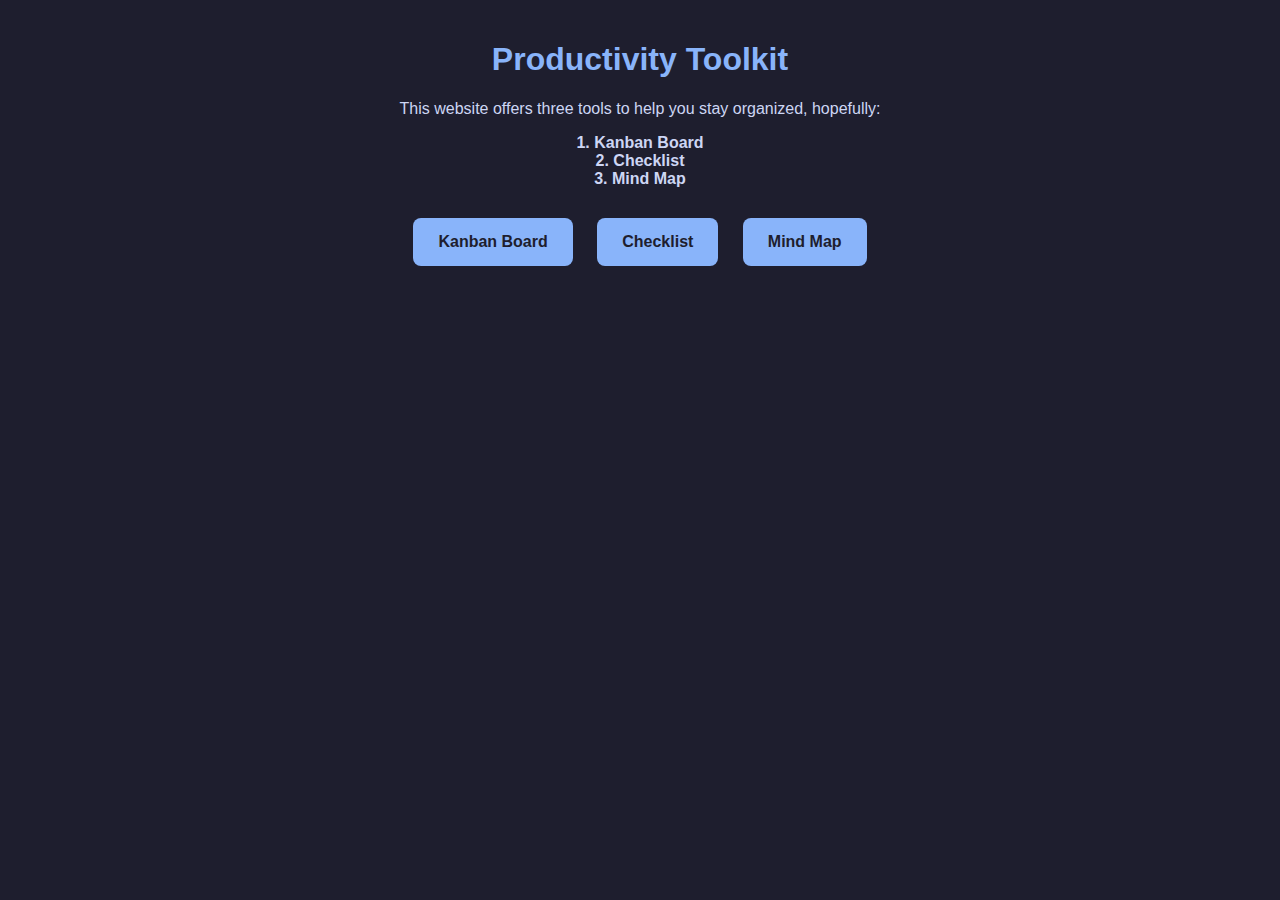
<file: index.html>
<!DOCTYPE html>
<html lang="en">
<head>
  <meta charset="UTF-8" />
  <title>Productivity Stuff</title>
  <link rel="stylesheet" href="style.css" />
</head>
<body>
  <h1>Productivity Toolkit</h1>
  <p>This website offers three tools to help you stay organized, hopefully:</p>
  <div>
  <div><strong>1. Kanban Board</strong></div>
  <div><strong>2. Checklist</strong></div>
  <div><strong>3. Mind Map</strong></div>
</div>

  <div class="nav-buttons">
    <a href="kanban.html">Kanban Board</a>
    <a href="checklist.html">Checklist</a>
    <a href="mindmap.html">Mind Map</a>
  </div>
</body>
</html>
</file>
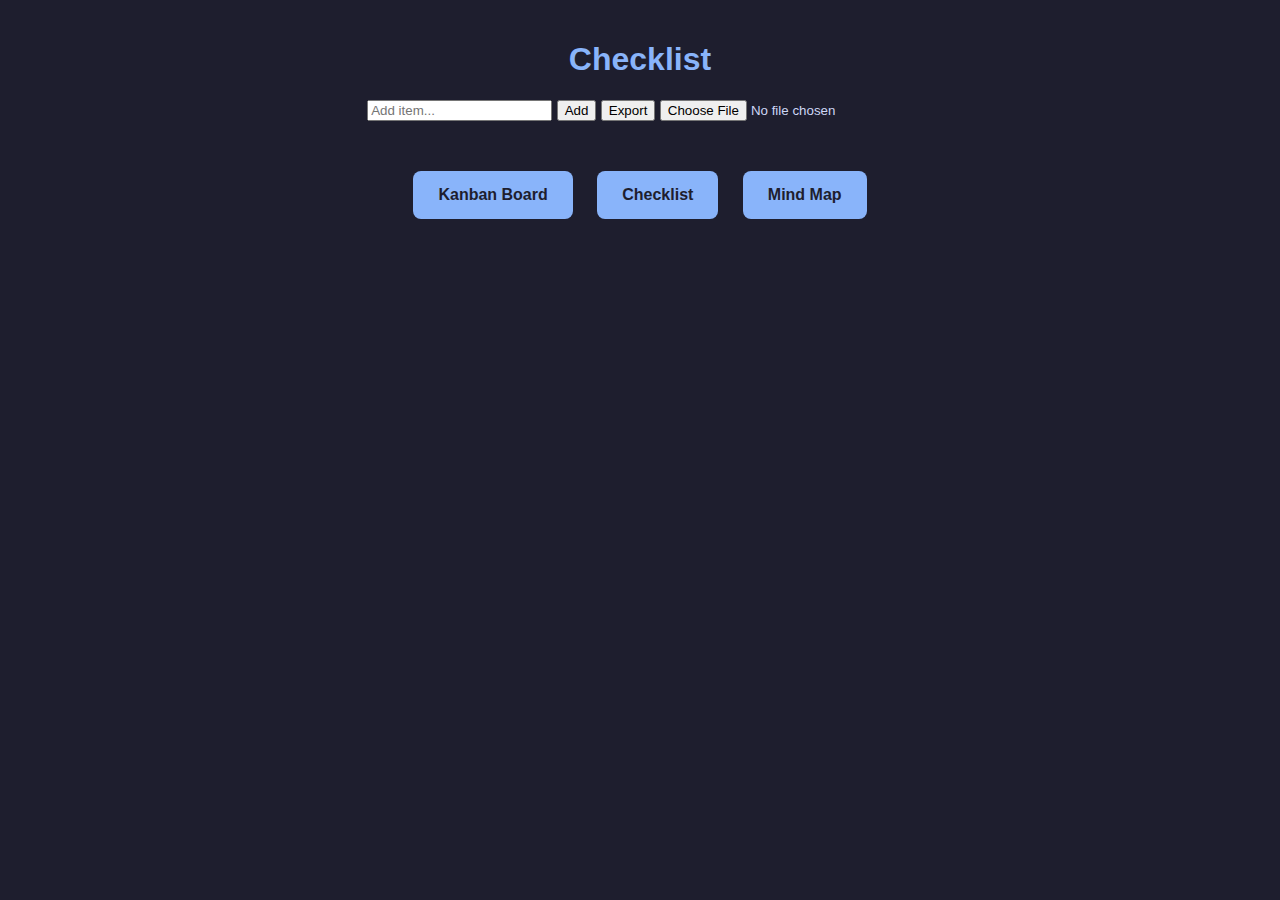
<file: checklist.html>
<!DOCTYPE html>
<html lang="en">
<head>
  <meta charset="UTF-8" />
  <title>Checklist</title>
  <link rel="stylesheet" href="style.css" />
</head>
<body>
  <h1>Checklist</h1>
  <input type="text" id="check-input" placeholder="Add item..." />
  <button onclick="addItem()">Add</button>
  <button onclick="exportChecklist()">Export</button>
  <input type="file" onchange="importChecklist(event)" />
  <ul id="checklist"></ul>
  <script src="checklist.js"></script>
  <div class="nav-buttons" style="margin-top: 40px;">
  <a href="kanban.html">Kanban Board</a>
  <a href="checklist.html">Checklist</a>
  <a href="mindmap.html">Mind Map</a>
</div>

</body>
</html>
</file>
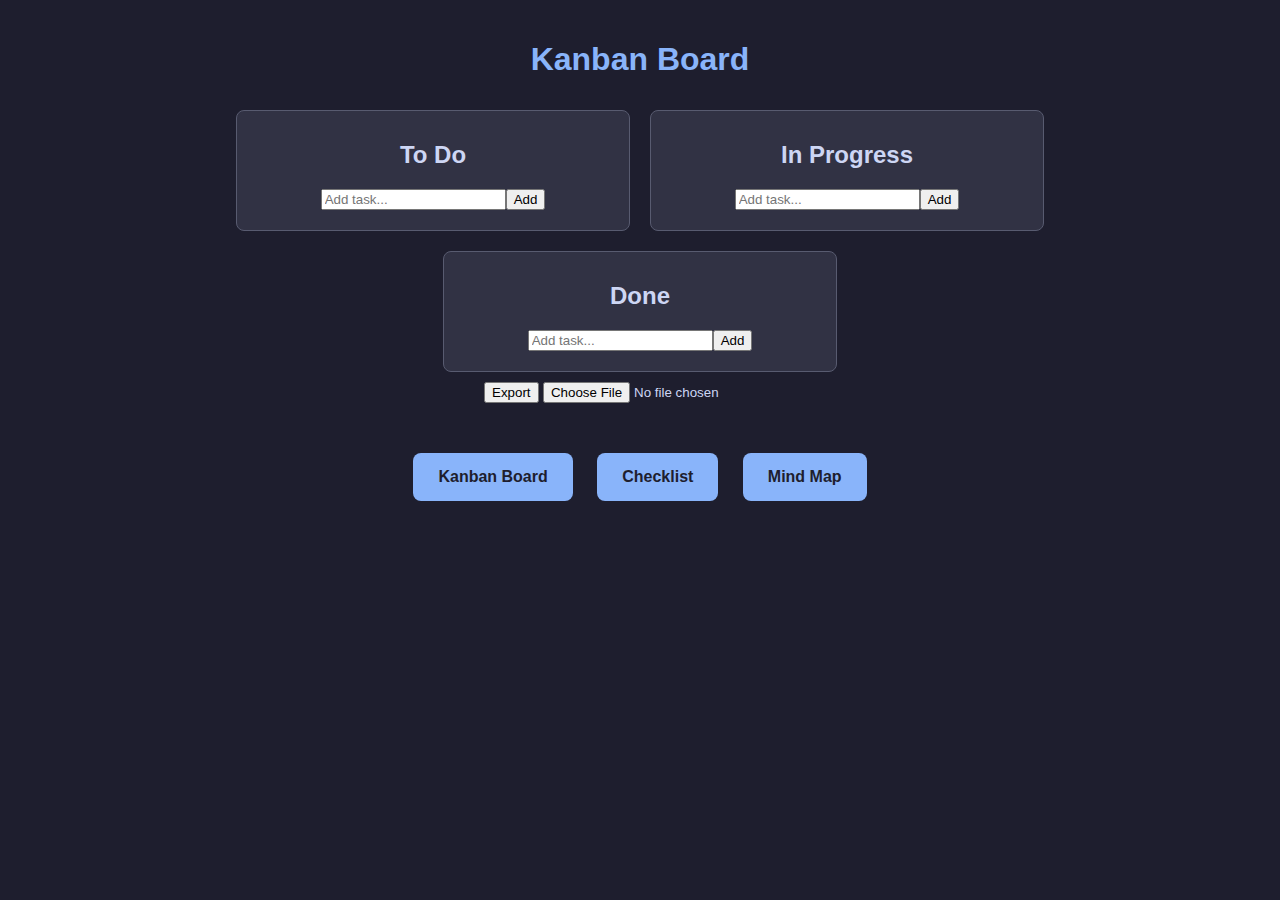
<file: kanban.html>
<!DOCTYPE html>
<html lang="en">
<head>
  <meta charset="UTF-8" />
  <title>Kanban Board</title>
  <link rel="stylesheet" href="style.css" />
</head>
<body>
  <h1>Kanban Board</h1>
  <div id="kanban-board"></div>
  <button onclick="exportKanban()">Export</button>
  <input type="file" onchange="importKanban(event)" />
  <script src="kanban.js"></script>
  <div class="nav-buttons" style="margin-top: 40px;">
  <a href="kanban.html">Kanban Board</a>
  <a href="checklist.html">Checklist</a>
  <a href="mindmap.html">Mind Map</a>
</div>

</body>
</html>
</file>
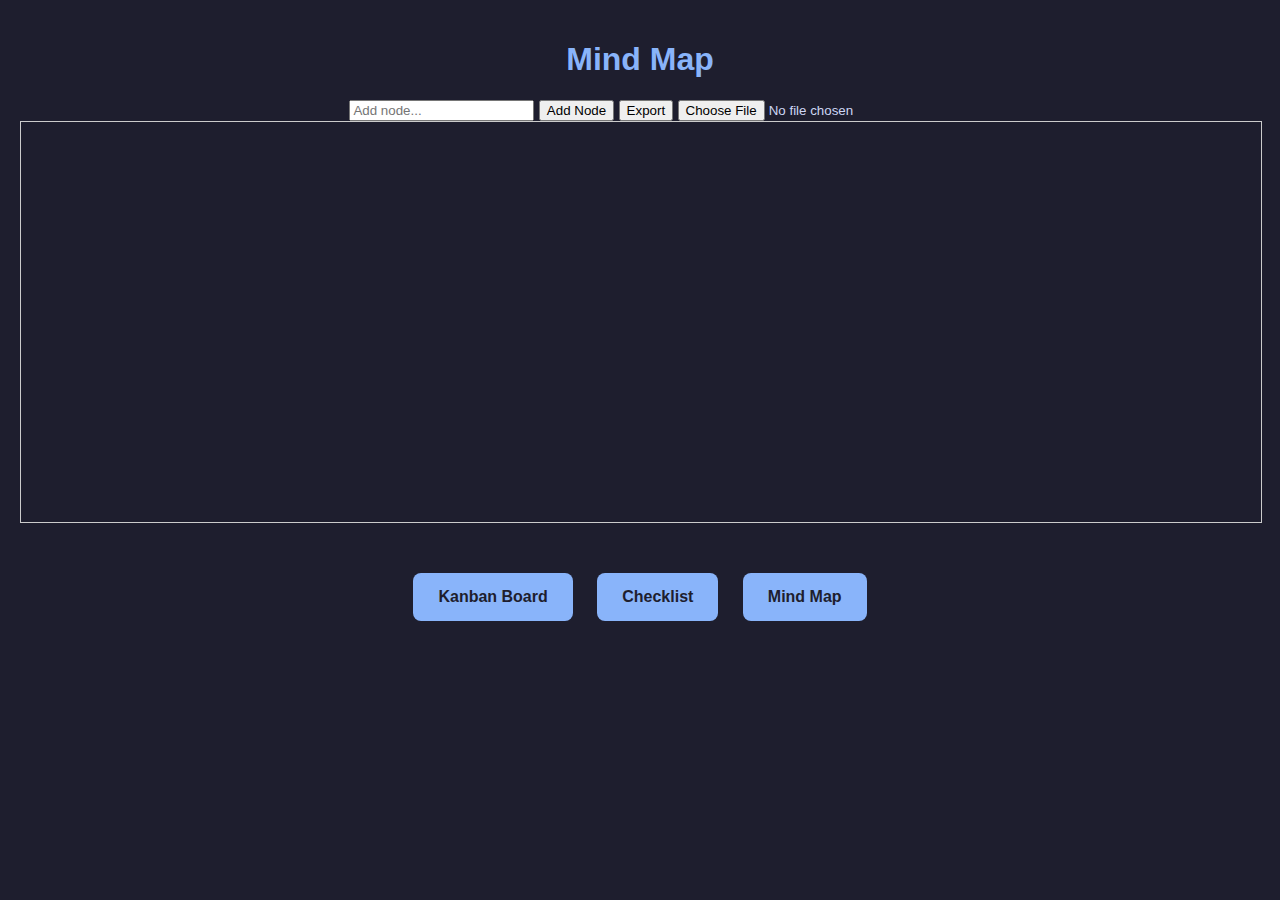
<file: mindmap.html>
<!DOCTYPE html>
<html lang="en">
<head>
  <meta charset="UTF-8" />
  <title>Mind Map</title>
  <link rel="stylesheet" href="style.css" />
</head>
<body>
  <h1>Mind Map</h1>
  <input type="text" id="node-input" placeholder="Add node..." />
  <button onclick="addNode()">Add Node</button>
  <button onclick="exportMindMap()">Export</button>
  <input type="file" onchange="importMindMap(event)" />
  <div id="mindmap-area" style="position:relative; width:100%; height:400px; border:1px solid #ccc;"></div>
  <script src="mindmap.js"></script>
  <div class="nav-buttons" style="margin-top: 40px;">
  <a href="kanban.html">Kanban Board</a>
  <a href="checklist.html">Checklist</a>
  <a href="mindmap.html">Mind Map</a>
</div>

</body>
</html>
</file>
<file: style.css>
body {
    font-family: Arial, sans-serif;
    background-color: #1e1e2e;
    margin: 0;
    padding: 20px;
    text-align: center;
    color: #cdd6f4;
}

h1 {
    color: #89b4fa;
}

.nav-buttons {
    margin: 20px 0;
}

.nav-buttons a {
    display: inline-block;
    margin: 10px;
    padding: 15px 25px;
    background-color: #89b4fa;
    color: #1e1e2e;
    text-decoration: none;
    border-radius: 8px;
    font-weight: bold;
}

.nav-buttons a:hover {
    background-color: #74c7ec;
}

.container {
    max-width: 800px;
    margin: auto;
    text-align: left;
}

.kanban-column {
    border: 1px solid #585b70;
    padding: 10px;
    margin: 10px;
    display: inline-block;
    vertical-align: top;
    width: 30%;
    background-color: #313244;
    color: #cdd6f4;
    border-radius: 8px;
}

.task-list {
    margin-top: 10px;
}

.task-box {
    background-color: #45475a;
    padding: 8px;
    margin: 5px 0;
    border-radius: 5px;
    display: flex;
    justify-content: space-between;
    align-items: center;
    color: #cdd6f4;
}

#checklist {
list-style-type: none;
padding-left: 0;
}

#checklist li {
background-color: #45475a;
padding: 8px;
margin: 5px 0;
border-radius: 5px;
display: flex;
justify-content: space-between;
align-items: center;
color: #cdd6f4;
}

.mind-node {
    position: absolute;
    background-color: #313244;
    border: 1px solid #89b4fa;
    color: #cdd6f4;
    padding: 10px;
    border-radius: 8px;
    cursor: move;
    font-weight: bold;
}

#mindmap-area {
background-color: #1e1e2e;
border: 2px dashed #89b4fa;
}
</file>
